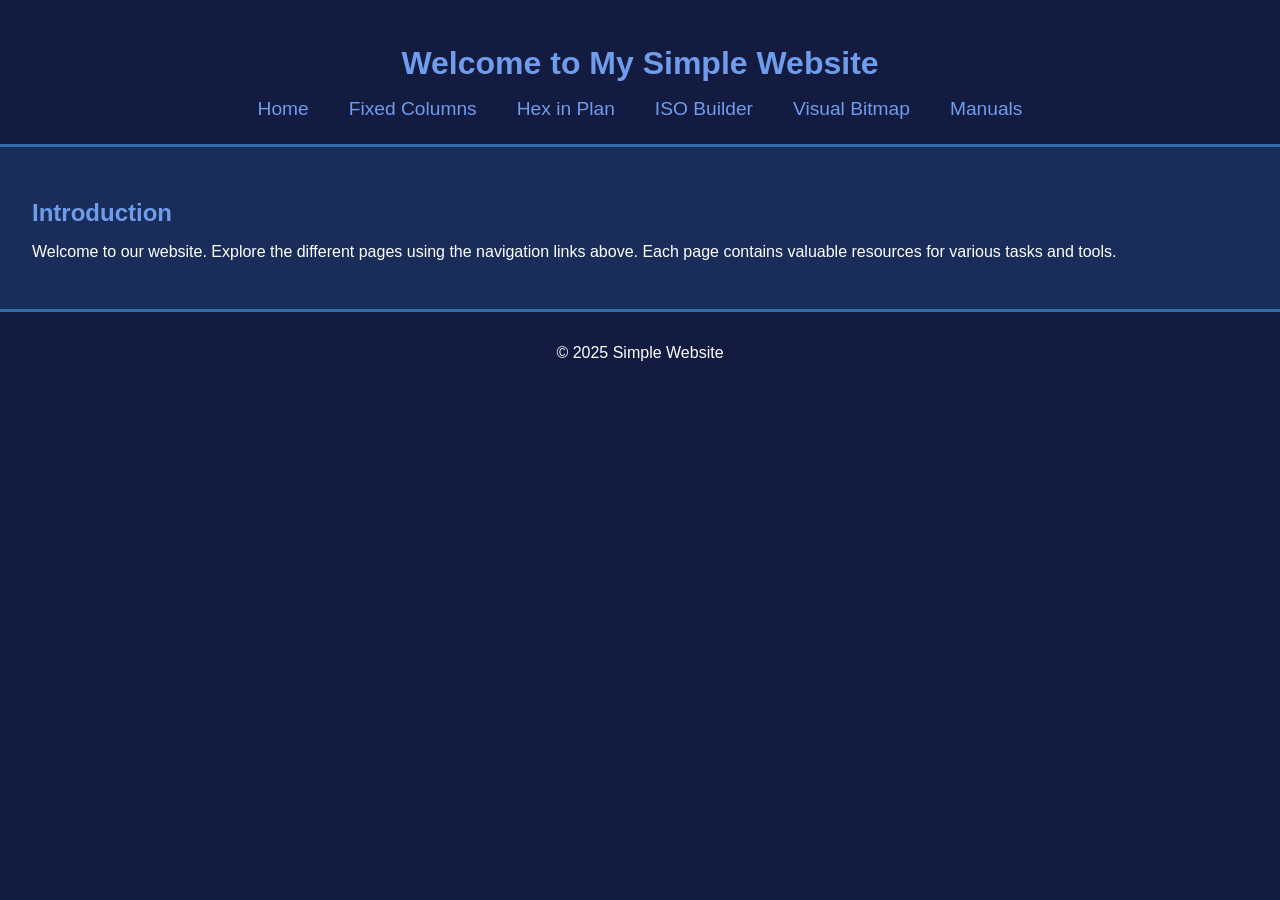
<file: dev_auth_web_app/index.html>
<!DOCTYPE html>
<html lang="en">
<head>
    <meta charset="UTF-8">
    <meta name="viewport" content="width=device-width, initial-scale=1.0">
    <title>Simple Website</title>
    <link rel="stylesheet" href="styles.css">
</head>
<body>
    <header>
        <h1>Welcome to My Simple Website</h1>
        <nav>
            <ul>
                <li><a href="index.html">Home</a></li>
                <li><a href="fixed_columns.html">Fixed Columns</a></li>
                <li><a href="hex_in_plan.html">Hex in Plan</a></li>
                <li><a href="iso_builder.html">ISO Builder</a></li>
                <li><a href="visual_bitmap.html">Visual Bitmap</a></li>
                <li><a href="manuals.html">Manuals</a></li>
            </ul>
        </nav>
    </header>

    <main>
        <section>
            <h2>Introduction</h2>
            <p>Welcome to our website. Explore the different pages using the navigation links above. Each page contains valuable resources for various tasks and tools.</p>
        </section>
    </main>

    <footer>
        <p>&copy; 2025 Simple Website</p>
    </footer>

    <script>
        // Check for the saved theme preference in localStorage and apply it
        window.addEventListener('DOMContentLoaded', () => {
            const darkMode = localStorage.getItem('dark-mode');
            
            if (darkMode === 'enabled') {
                document.body.classList.add('dark-mode');
            } else {
                document.body.classList.remove('dark-mode');
            }
        });

        // Toggle dark mode when the user clicks anywhere (this can be replaced with a button or other trigger)
        document.body.addEventListener('click', () => {
            const isDarkMode = document.body.classList.contains('dark-mode');
            if (isDarkMode) {
                document.body.classList.remove('dark-mode');
                localStorage.setItem('dark-mode', 'disabled');
            } else {
                document.body.classList.add('dark-mode');
                localStorage.setItem('dark-mode', 'enabled');
            }
        });
    </script>
</body>
</html>
</file>
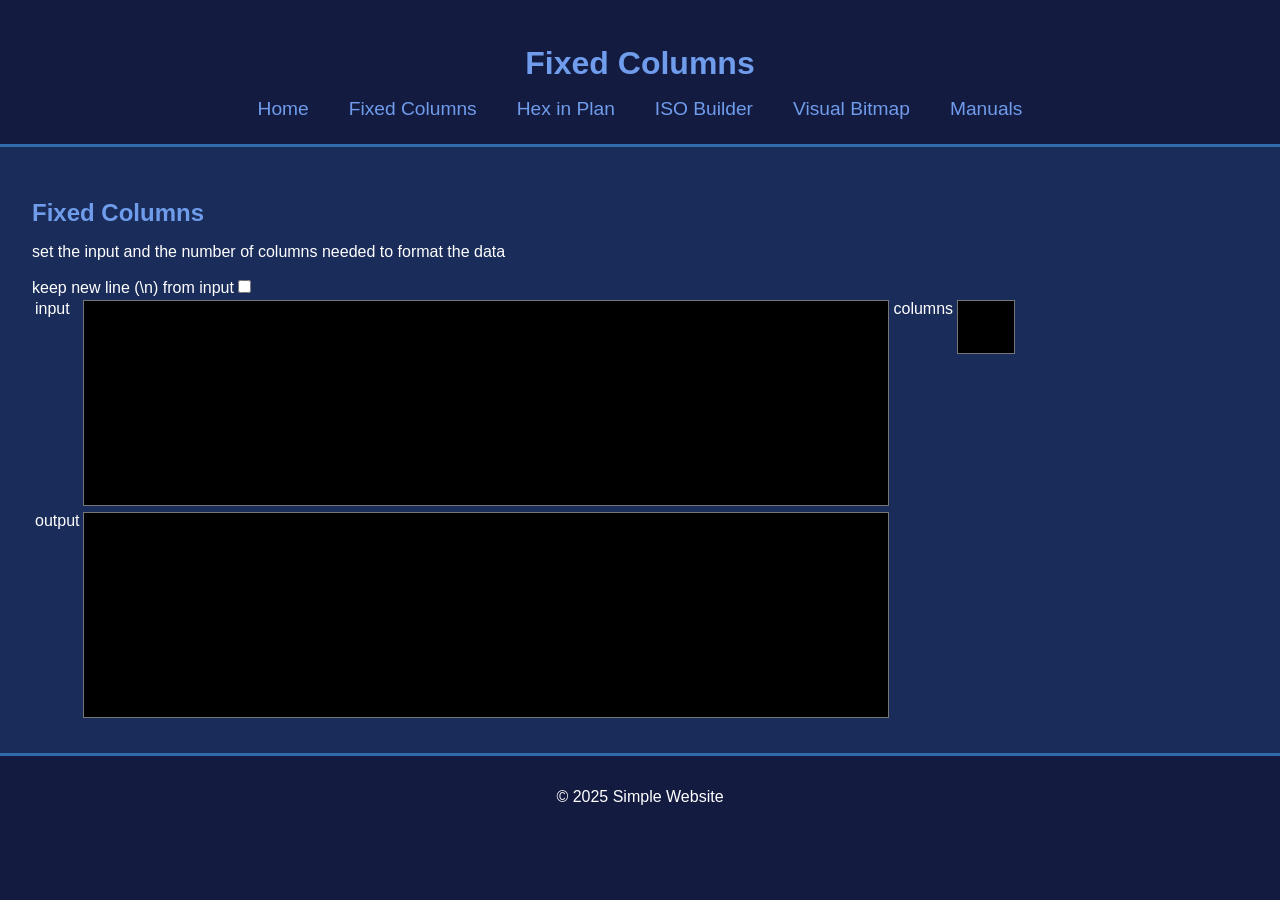
<file: dev_auth_web_app/fixed_columns.html>
<!DOCTYPE html>
<html lang="en">
<head>
    <meta charset="UTF-8">
    <meta name="viewport" content="width=device-width, initial-scale=1.0">
    <title>Fixed Columns</title>
    <link rel="stylesheet" href="styles.css">
    <script src="https://cdnjs.cloudflare.com/ajax/libs/jquery/3.7.1/jquery.min.js" integrity="sha512-v2CJ7UaYy4JwqLDIrZUI/4hqeoQieOmAZNXBeQyjo21dadnwR+8ZaIJVT8EE2iyI61OV8e6M8PP2/4hpQINQ/g==" crossorigin="anonymous" referrerpolicy="no-referrer"></script>
    <script src="scripts/fixed_columns.js"></script>
</head>
<body>
    <header>
        <h1>Fixed Columns</h1>
        <nav>
            <ul>
                <li><a href="index.html">Home</a></li>
                <li><a href="fixed_columns.html">Fixed Columns</a></li>
                <li><a href="hex_in_plan.html">Hex in Plan</a></li>
                <li><a href="iso_builder.html">ISO Builder</a></li>
                <li><a href="visual_bitmap.html">Visual Bitmap</a></li>
                <li><a href="manuals.html">Manuals</a></li>
            </ul>
        </nav>
    </header>

    <main>
        <section>
            <h2>Fixed Columns</h2>
            <p>set the input and the number of columns needed to format the data</p>
        </section>
        <section>
            <table>
                <tr>
                    <td class="align-top"><label for="input-area">input</label></td>
                    <td><textarea id="input-area" class="io-area"></textarea></td>
                    <td class="align-top"><label for="columns">columns</label></td>
                    <td class="align-top"><textarea id="columns"cols="3" resize="none"></textarea></td>
                </tr>
                <tr>

                </tr>
                    <label for="keep-new-line">keep new line (\n) from input</label><input id="keep-new-line" type="checkbox">
                <tr>
                    <td class="align-top"><label for="output-area">output</label></td>
                    <td><textarea id="output-area" class="io-area" readonly></textarea></td>
                </tr>
            </table>

        </section>
    </main>

    <footer>
        <p>&copy; 2025 Simple Website</p>
    </footer>
</body>
</html>
</file>
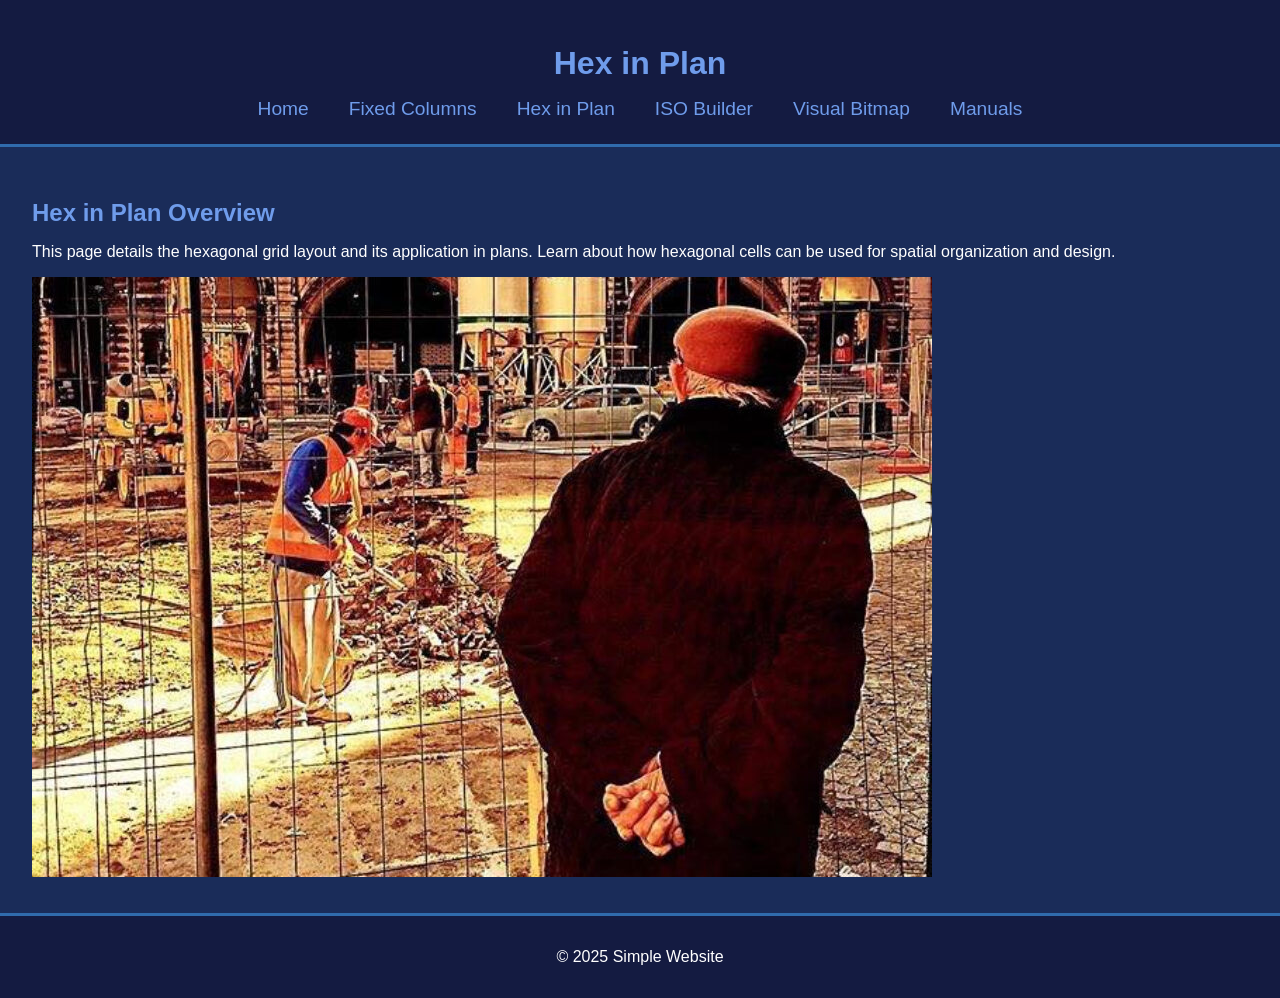
<file: dev_auth_web_app/hex_in_plan.html>
<!DOCTYPE html>
<html lang="en">
<head>
    <meta charset="UTF-8">
    <meta name="viewport" content="width=device-width, initial-scale=1.0">
    <title>Hex in Plan</title>
    <link rel="stylesheet" href="styles.css">
</head>
<body>
    <header>
        <h1>Hex in Plan</h1>
        <nav>
            <ul>
                <li><a href="index.html">Home</a></li>
                <li><a href="fixed_columns.html">Fixed Columns</a></li>
                <li><a href="hex_in_plan.html">Hex in Plan</a></li>
                <li><a href="iso_builder.html">ISO Builder</a></li>
                <li><a href="visual_bitmap.html">Visual Bitmap</a></li>
                <li><a href="manuals.html">Manuals</a></li>
            </ul>
        </nav>
    </header>

    <main>
        <section>
            <h2>Hex in Plan Overview</h2>
            <p>This page details the hexagonal grid layout and its application in plans. Learn about how hexagonal cells can be used for spatial organization and design.</p>
        </section>
        <section>
            <img src="umarell.jpg" alt="work in progress">
        </section>
    </main>

    <footer>
        <p>&copy; 2025 Simple Website</p>
    </footer>
</body>
</html>
</file>
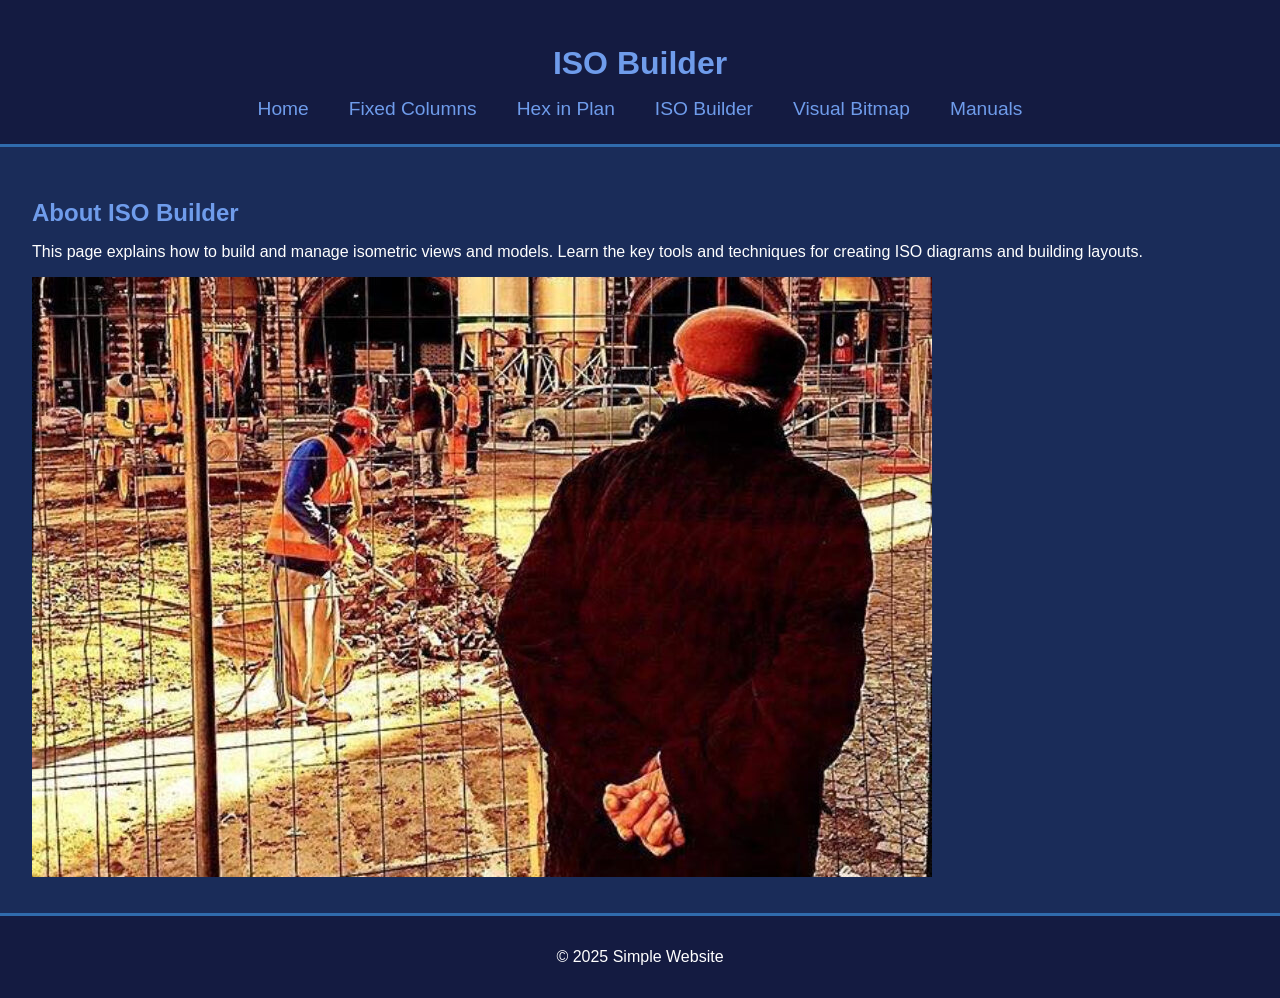
<file: dev_auth_web_app/iso_builder.html>
<!DOCTYPE html>
<html lang="en">
<head>
    <meta charset="UTF-8">
    <meta name="viewport" content="width=device-width, initial-scale=1.0">
    <title>ISO Builder</title>
    <link rel="stylesheet" href="styles.css">
</head>
<body>
    <header>
        <h1>ISO Builder</h1>
        <nav>
            <ul>
                <li><a href="index.html">Home</a></li>
                <li><a href="fixed_columns.html">Fixed Columns</a></li>
                <li><a href="hex_in_plan.html">Hex in Plan</a></li>
                <li><a href="iso_builder.html">ISO Builder</a></li>
                <li><a href="visual_bitmap.html">Visual Bitmap</a></li>
                <li><a href="manuals.html">Manuals</a></li>
            </ul>
        </nav>
    </header>

    <main>
        <section>
            <h2>About ISO Builder</h2>
            <p>This page explains how to build and manage isometric views and models. Learn the key tools and techniques for creating ISO diagrams and building layouts.</p>
        </section>
        <section>
            <img src="umarell.jpg" alt="work in progress">
        </section>
    </main>

    <footer>
        <p>&copy; 2025 Simple Website</p>
    </footer>
</body>
</html>
</file>
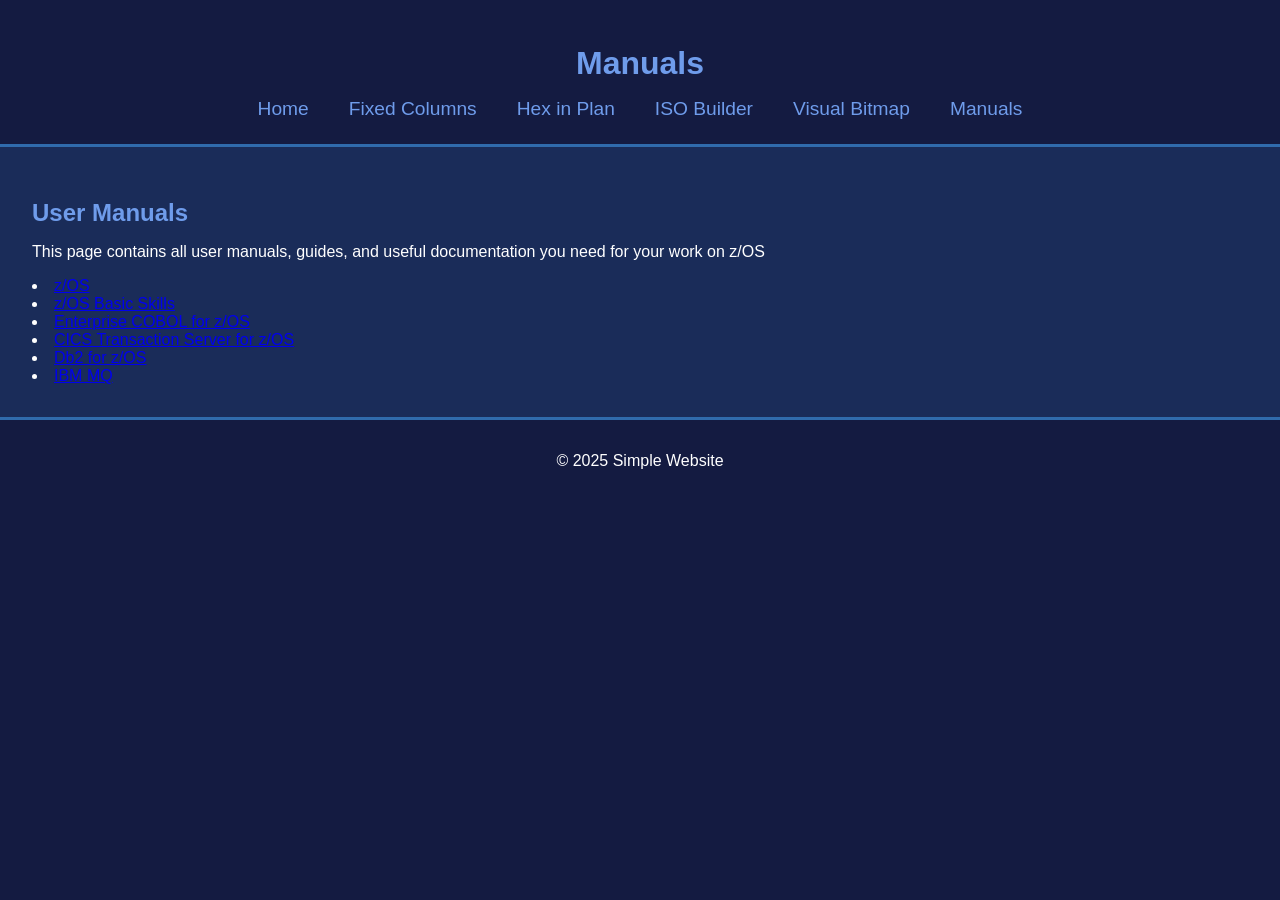
<file: dev_auth_web_app/manuals.html>
<!DOCTYPE html>
<html lang="en">
<head>
    <meta charset="UTF-8">
    <meta name="viewport" content="width=device-width, initial-scale=1.0">
    <title>Manuals</title>
    <link rel="stylesheet" href="styles.css">
</head>
<body>
    <header>
        <h1>Manuals</h1>
        <nav>
            <ul>
                <li><a href="index.html">Home</a></li>
                <li><a href="fixed_columns.html">Fixed Columns</a></li>
                <li><a href="hex_in_plan.html">Hex in Plan</a></li>
                <li><a href="iso_builder.html">ISO Builder</a></li>
                <li><a href="visual_bitmap.html">Visual Bitmap</a></li>
                <li><a href="manuals.html">Manuals</a></li>
            </ul>
        </nav>
    </header>

    <main>
        <section>
            <h2>User Manuals</h2>
            <p>This page contains all user manuals, guides, and useful documentation you need for your work on z/OS</p>
            <li><a href="https://www.ibm.com/docs/en/zos">z/OS</a></li>
            <li><a href="https://www.ibm.com/docs/en/zos-basic-skills">z/OS Basic Skills</a></li>
            <li><a href="https://www.ibm.com/docs/en/cobol-zos">Enterprise COBOL for z/OS</a></li>
            <li><a href="https://www.ibm.com/docs/en/cics-ts">CICS Transaction Server for z/OS</a></li>
            <li><a href="https://www.ibm.com/docs/en/db2-for-zos">Db2 for z/OS</a></li>
            <li><a href="https://www.ibm.com/docs/en/ibm-mq">IBM MQ</a></li>
        </section>
    </main>

    <footer>
        <p>&copy; 2025 Simple Website</p>
    </footer>
</body>
</html>
</file>
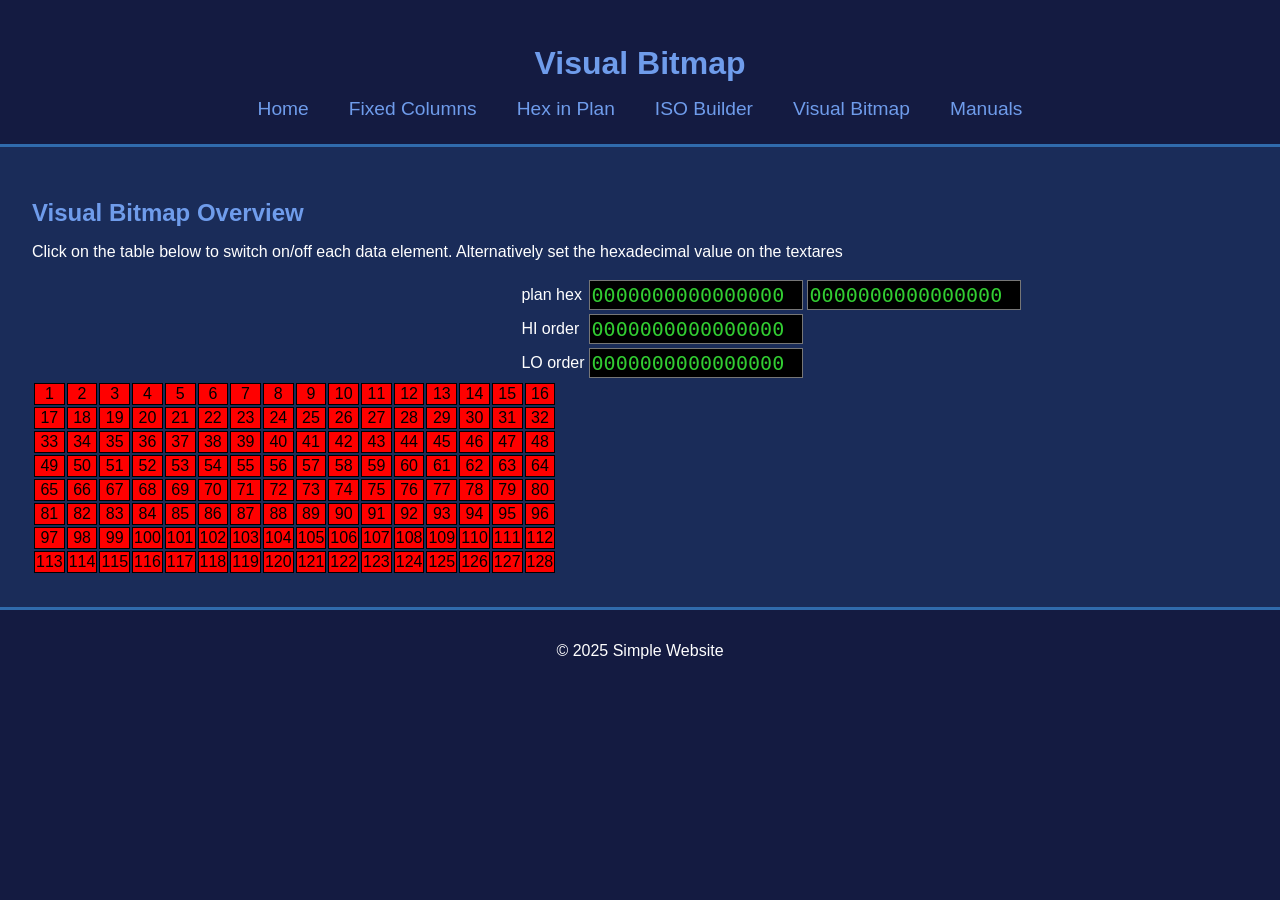
<file: dev_auth_web_app/visual_bitmap.html>
<!DOCTYPE html>
<html lang="en">
<head>
    <meta charset="UTF-8">
    <meta name="viewport" content="width=device-width, initial-scale=1.0">
    <title>Visual Bitmap</title>
    <link rel="stylesheet" href="styles.css">
    <script src="https://cdnjs.cloudflare.com/ajax/libs/jquery/3.7.1/jquery.min.js" integrity="sha512-v2CJ7UaYy4JwqLDIrZUI/4hqeoQieOmAZNXBeQyjo21dadnwR+8ZaIJVT8EE2iyI61OV8e6M8PP2/4hpQINQ/g==" crossorigin="anonymous" referrerpolicy="no-referrer"></script>
    <script src="scripts/bitmap_page.js"></script>
</head>
<body>
    <header>
        <h1>Visual Bitmap</h1>
        <nav>
            <ul>
                <li><a href="index.html">Home</a></li>
                <li><a href="fixed_columns.html">Fixed Columns</a></li>
                <li><a href="hex_in_plan.html">Hex in Plan</a></li>
                <li><a href="iso_builder.html">ISO Builder</a></li>
                <li><a href="visual_bitmap.html">Visual Bitmap</a></li>
                <li><a href="manuals.html">Manuals</a></li>
            </ul>
        </nav>
    </header>

    <main>
        <section>
            <h2>Visual Bitmap Overview</h2>
            <p>Click on the table below to switch on/off each data element. Alternatively set the hexadecimal value on the textares</p>
        </section>
        <section>
            <div>
                <aside>
                    <table>
                        <tr>
                            <td><label>plan hex</label></td>
                            <td><textarea id="hexp_bitmap1" class="bitmap" rows="1" cols="16" maxlength="16" minlength="16"></textarea></td>
                            <td><textarea id="hexp_bitmap2" class="bitmap" rows="1" cols="16" maxlength="16" minlength="16"></textarea></td>
                        </tr>
                        <tr>
                            <td><label>HI order</label></td>
                            <td><textarea id="hexhi_bitmap" class="bitmap" rows="1" cols="16" maxlength="16" minlength="16"></textarea></td>
                        </tr>
                        <tr>
                            <td><label>LO order</label></td>
                            <td><textarea id="hexlo_bitmap" class="bitmap" rows="1" cols="16" maxlength="16" minlength="16"></textarea></td>
                        </tr>
                    </table>                
                </aside>
                <table id="bitmap_table" class="bitmap"></table>
            </div>
        </section>
    </main>

    <footer>
        <p>&copy; 2025 Simple Website</p>
    </footer>
</body>
</html>
</file>
<file: dev_auth_web_app/styles.css>
/* General Styles */
body {
    font-family: 'Arial', sans-serif;
    margin: 0;
    padding: 0;
    background-color: #141B41; /* Dark Blue Background */
    color: white; /* White Text for Contrast */
    transition: background-color 0.3s ease, color 0.3s ease;
}

header {
    background-color: #141B41; /* Dark Blue Header */
    color: white;
    padding: 1.5em 0;
    text-align: center;
    border-bottom: 3px solid #306BAC; /* Light Blue Border */
}

header nav ul {
    list-style-type: none;
    padding: 0;
    margin: 0;
    display: flex;
    justify-content: center;
}

header nav ul li {
    margin: 0 20px;
}

header nav ul li a {
    color: #6F9CEB; /* Softer Blue for Links */
    text-decoration: none;
    font-size: 1.2em;
    transition: color 0.3s ease;
}

header nav ul li a:hover {
    color: #306BAC; /* Light Blue on Hover */
    text-decoration: underline;
}

/* Main content styles */
main {
    padding: 2em;
    background-color: #1A2C59; /* Slightly Darker Blue Background for Main Content */
    color: white;
}

h1, h2 {
    margin-bottom: 0.5em;
    color: #6F9CEB; /* Softer Blue for Headings */
}

footer {
    text-align: center;
    padding: 1em;
    background-color: #141B41; /* Dark Blue Footer */
    color: white;
    border-top: 3px solid #306BAC; /* Light Blue Border */
}

textarea {
    resize: none;
    vertical-align: text-top;
    
    font-size: x-large;
    font-family: monospace;
    background-color: black;
    color: limegreen;

}

/* Responsive design */
@media (max-width: 768px) {
    header nav ul {
        flex-direction: column;
    }

    header nav ul li {
        margin: 10px 0;
    }
}

/* Additional Styling */
button {
    background-color: #306BAC; /* Light Blue for Buttons */
    color: white;
    border: none;
    padding: 10px 20px;
    cursor: pointer;
    border-radius: 5px;
    font-size: 1em;
    transition: background-color 0.3s ease;
}

button:hover {
    background-color: #6F9CEB; /* Softer Blue on Hover */
}

/* Dark mode button (if needed later) */
.dark-mode-toggle {
    position: fixed;
    top: 20px;
    right: 20px;
    padding: 10px 15px;
    background-color: #306BAC; /* Light Blue */
    color: white;
    border: none;
    cursor: pointer;
    font-size: 1em;
    border-radius: 5px;
}

.dark-mode-toggle:hover {
    background-color: #6F9CEB; /* Softer Blue on Hover */
}


td.bitmap {
    border: 1px solid #000000;
    color: #000000;
    text-align: center;
    background-color: #ff0000;
    cursor: pointer;
}

td.bit-on {
    background-color: #00ff00;
}

.io-area {
    width: 800px;
    height: 200px;
}

.bitmap {
    text-transform: uppercase;
}


aside {
    width: 60%;
    padding-left: 15px;
    margin-left: 15px;
    float: right;
}

.align-top {
    align-content: start;
}
</file>
